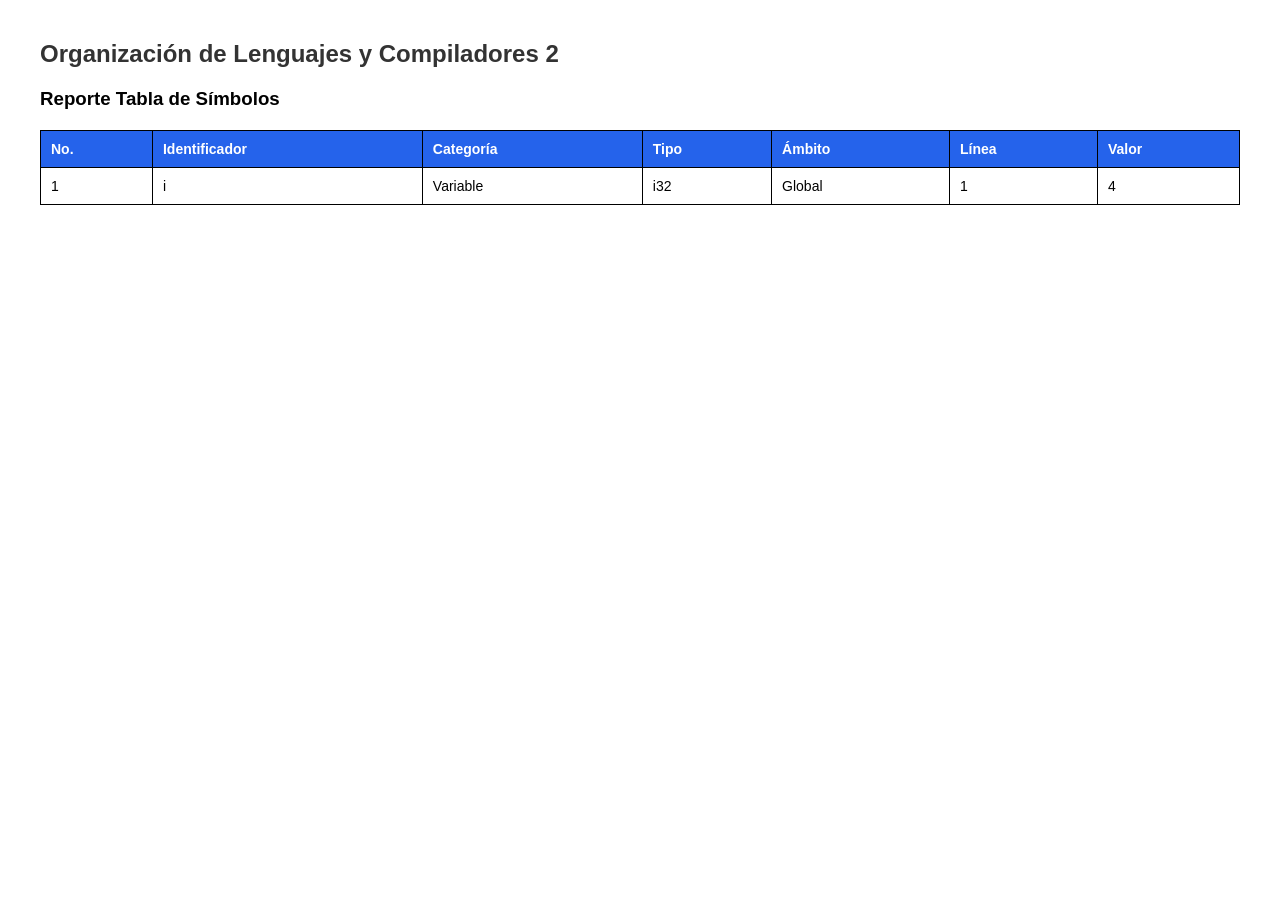
<file: reporte_simbolos.html>
<!DOCTYPE html>
    <html lang="es">
    <head>
        <meta charset="UTF-8">
        <title>Reporte de Tabla de Símbolos</title>
        <style>
            body { font-family: Arial, sans-serif; margin: 40px; }
            h2 { color: #333; }
            table { width: 100%; border-collapse: collapse; margin-top: 20px; font-size: 14px; }
            th, td { border: 1px solid black; padding: 10px; text-align: left; }
            th { background-color: #2563eb; color: white; font-weight: bold; }
            tr:nth-child(even) { background-color: #f8fafc; }
        </style>
    </head>
    <body>
        <h2>Organización de Lenguajes y Compiladores 2</h2>
        <h3>Reporte Tabla de Símbolos</h3>
        <table>
            <thead>
                <tr>
                    <th>No.</th>
                    <th>Identificador</th>
                    <th>Categoría</th>
                    <th>Tipo</th>
                    <th>Ámbito</th>
                    <th>Línea</th>
                    <th>Valor</th>
                </tr>
            </thead>
            <tbody>
    
                <tr>
                    <td>1</td>
                    <td>i</td>
                    <td>Variable</td>
                    <td>i32</td>
                    <td>Global</td>
                    <td>1</td>
                    <td>4</td>
                </tr>
        
            </tbody>
        </table>
    </body>
    </html>
</file>
